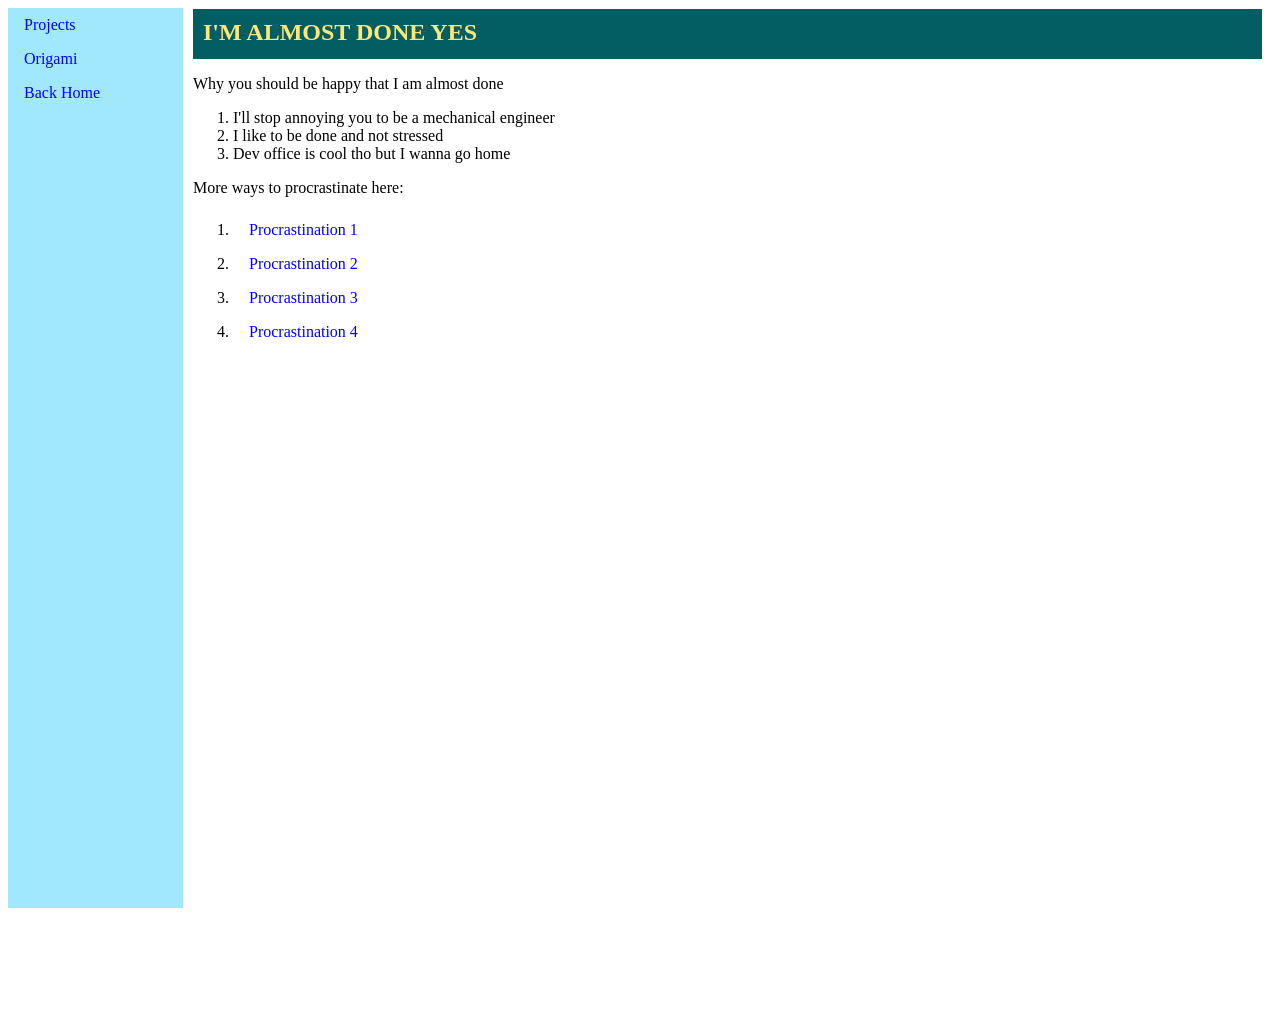
<file: 1_PM/fun.html>
<!DOCTYPE html>
<html lang="en">

<head>
    <meta charset="UTF-8">
    <meta name="viewport" content="width=device-width, initial-scale=1.0">
    <link rel = "stylesheet" type="text/css" href = "style.css">
    <title>My Homepage!</title>
</head>

<body>
    <ul class = "nav">
        <li><a href="projects.html">Projects</a></li>
        <li><a href="origami.html">Origami</a></li>
        <li><a href="index.html">Back Home</a></li>
      </ul class = "nav">
      <div>
          <h2> I'M ALMOST DONE YES</h2>
          <p> Why you should be happy that I am almost done</p>
          <ol>
            <li>I'll stop annoying you to be a mechanical engineer</li>
            <li>I like to be done and not stressed</li>
            <li>Dev office is cool tho but I wanna go home</li>
          </ol>
          More ways to procrastinate here:
          <ol>
          <li><a  href ="https://www.webmd.com/"> Procrastination 1 </a></li>
          <li><a  href ="https://9gag.com/"> Procrastination 2 </a></li>
          <li><a  href ="https://www.tylervigen.com/spurious-correlations"> Procrastination 3 </a></li>
          <li><a href ="https://www.cs.mcgill.ca/~rwest/wikispeedia/"> Procrastination 4 </a></li>
          </ol>
        </div>
      
    
</body>

</html>
</file>
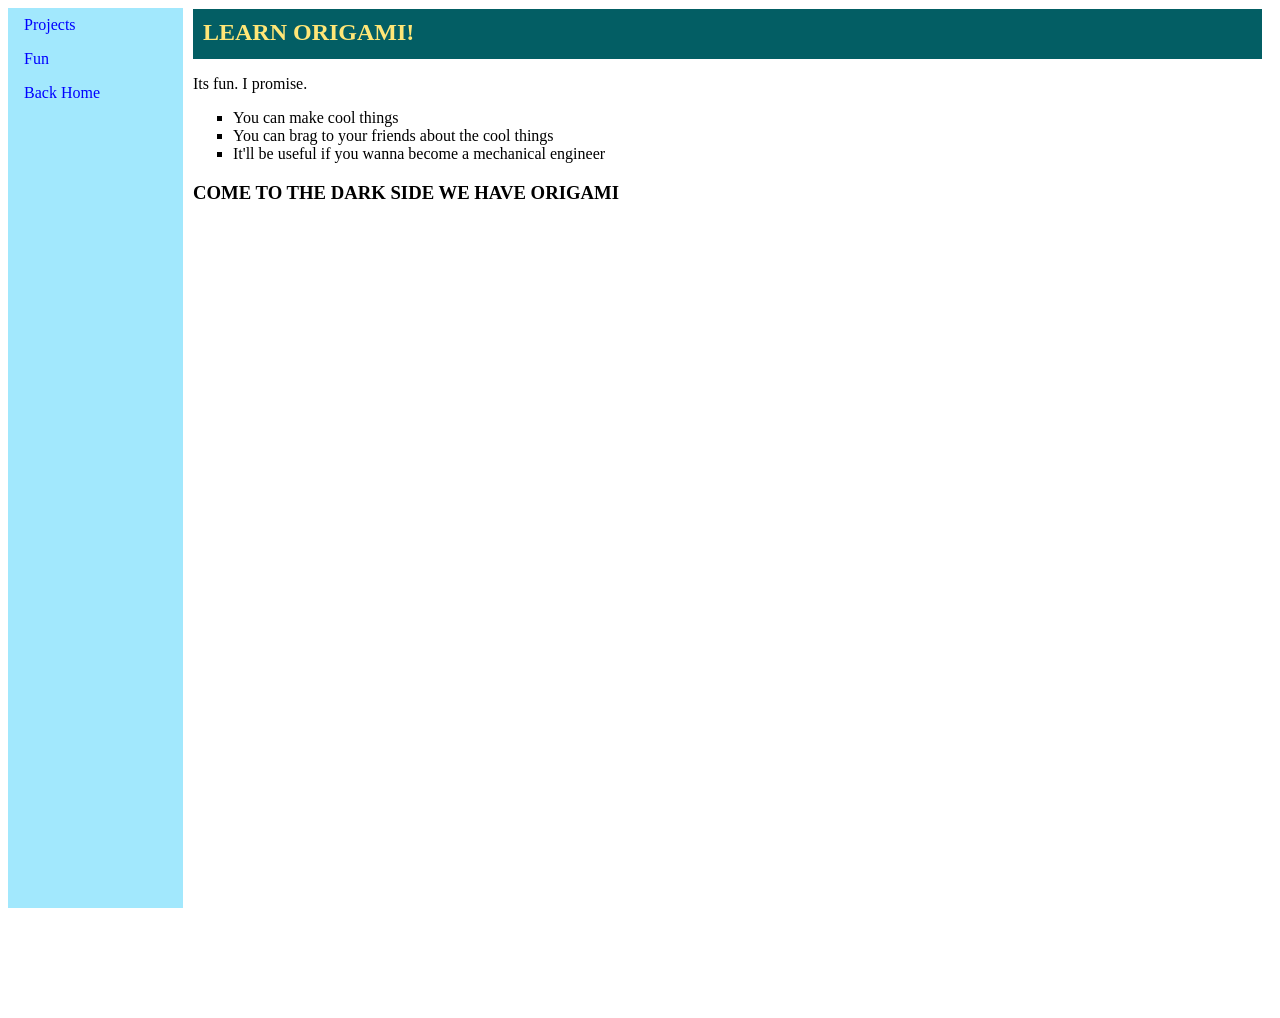
<file: 1_PM/origami.html>
<!DOCTYPE html>
<html lang="en">

<head>
    <meta charset="UTF-8">
    <meta name="viewport" content="width=device-width, initial-scale=1.0">
    <link rel = "stylesheet" type="text/css" href = "style.css">
    <title>My Homepage!</title>
</head>

<body>
    <ul class = "nav">
        <li><a href="projects.html">Projects</a></li>
        <li><a href="fun.html">Fun</a></li>
        <li><a href="index.html">Back Home</a></li>
      </ul>
      <div>
        <h2>LEARN ORIGAMI!</h2>
        <p>
            Its fun. I promise.
            <ul style="list-style-type:square;">
                <li>You can make cool things</li>
                <li>You can brag to your friends about the cool things</li>
                <li>It'll be useful if you wanna become a mechanical engineer</li>
            </ul>
            <h3>COME TO THE DARK SIDE WE HAVE ORIGAMI</h3>
        </p>
    </div>
</body>

</html>
</file>
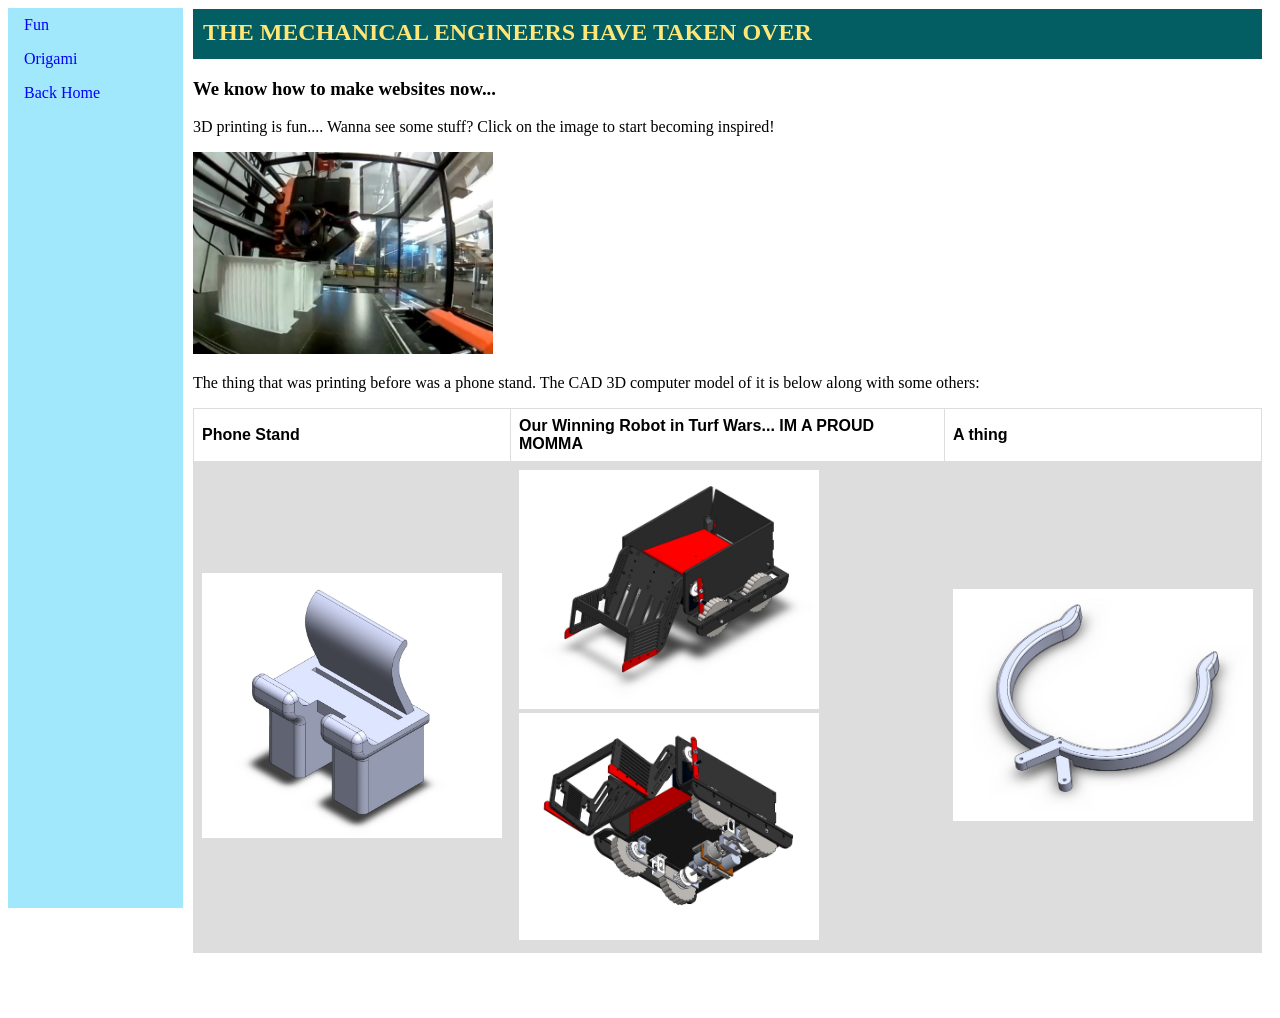
<file: 1_PM/projects.html>
<!DOCTYPE html>
<html lang="en">

<head>
    <meta charset="UTF-8">
    <meta name="viewport" content="width=device-width, initial-scale=1.0">
    <link rel = "stylesheet" type="text/css" href = "style.css">
    <title>My Homepage!</title>
</head>

<body>
    <ul class = "nav">
        <li><a href="fun.html">Fun</a></li>
        <li><a href="origami.html">Origami</a></li>
        <li><a href="index.html">Back Home</a></li>
      </ul>
    <div>
        <h2>THE MECHANICAL ENGINEERS HAVE TAKEN OVER</h2>
        <h3>We know how to make websites now...</h3>
        <p>
            3D printing is fun.... Wanna see some stuff? Click on the image to start becoming inspired!
        </p>
        <a href = "https://www.thingiverse.com/">
        <img src = "3d printin.JPG" width = "300px">
        </a>
        <p> 
            The thing that was printing before was a phone stand.
            The CAD 3D computer model of it is below along with some others:
        </p>
        <table style="width:100%">
            <tr>
              <th>Phone Stand</th>
              <th>Our Winning Robot in Turf Wars... IM A PROUD MOMMA</th>
              <th>A thing</th>
            </tr>
            <tr>
              <td><img src = "phone stand.JPG" width = "300px"></td>
              <td><img src = "LEGIONNN.jpg" width = "300px">
                <img src = "LEGIONNNNN.jpg" width = "300px"></td>
              <td><img src = "clawww.JPG" width = "300px"></td>
            </tr>
          </table>
    </div>
</body>

</html>
</file>
<file: 1_PM/style.css>
ul.nav{
    list-style-type: none;
    margin: 0;
    padding: 0;
    width: 175px;
    height: 100%; /*Will stay full height*/
    position: fixed; /*make it stick even on scroll*/
    overflow: auto; /*let scrolling even if there is too much content on sidenav*/
    background-color: #a2e8fd;
  }
h2{
    margin: 0;
    height: 30px;
    padding: 10px;
    background-color:rgb(3, 94, 100);
    color:rgb(255, 230, 119);
}
table {
    font-family: arial, sans-serif;
    border-collapse: collapse;
    width: 100%;
  }
  
  td, th {
    border: 1px solid #dddddd;
    text-align: left;
    padding: 8px;
  }
  
  tr:nth-child(even) {
    background-color: #dddddd;
  }
li a {
    display: block;
    color:blue;
    padding: 8px 16px;
    text-decoration: none;
  }
  div{
      margin-left: 175px;
      padding:1px 10px;
      height:1000px
  }
  /* Change the link color on hover */
  li a:hover {
    background-color: #555;
    color: white;
  }
</file>
